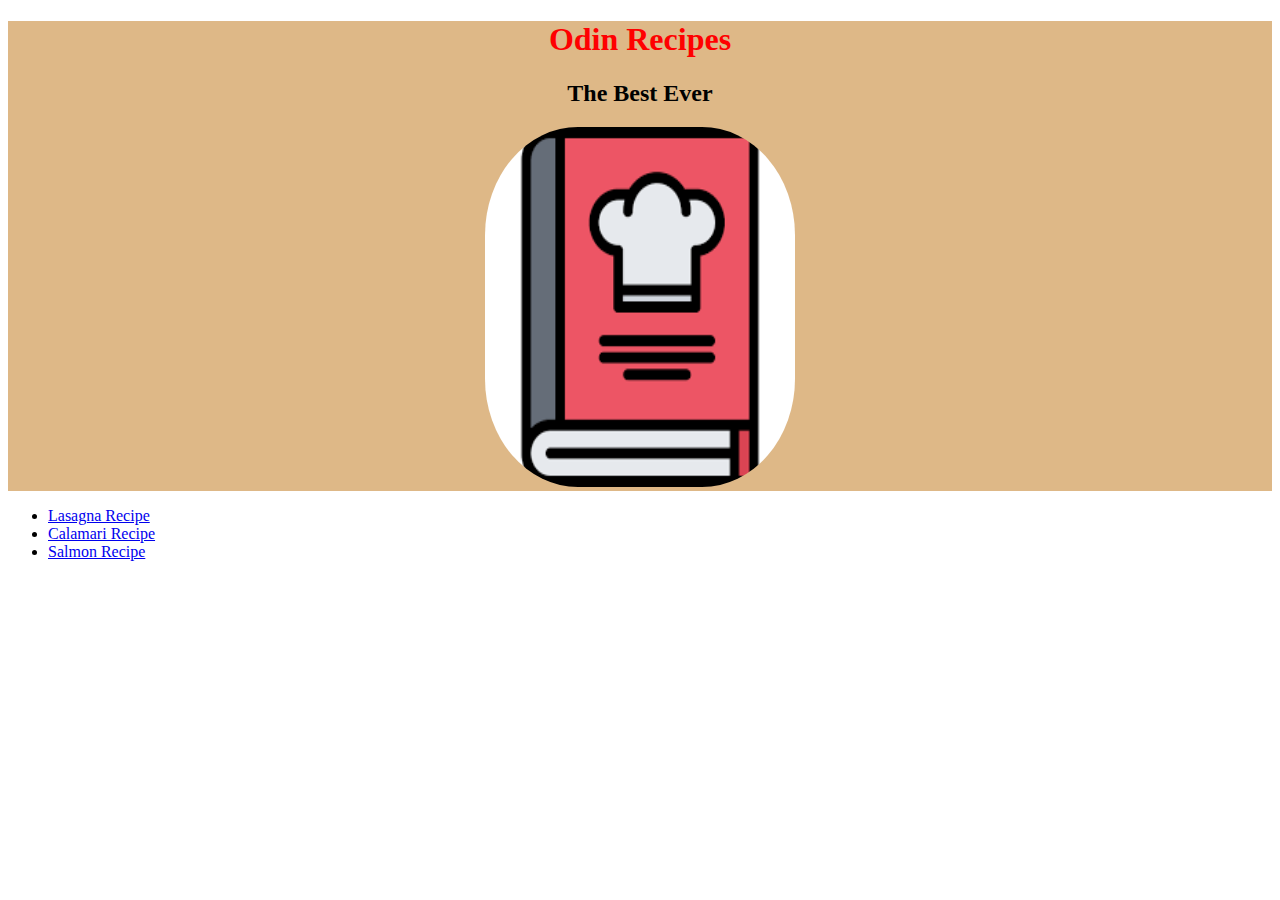
<file: index.html>
<!DOCTYPE html>
<html lang="en">
<head>
    <meta charset="UTF-8">
    <meta name="viewport" content="width=device-width, initial-scale=1.0">
    <title>My Odin Project 01</title>
    <link rel="stylesheet" href="styles.css" />
</head>
<body>
  <div class="heading">
    <h1 class="title">Odin Recipes</h1>
    <h2>The Best Ever</h2>
    <img class="recipe-book" src="recipes/images/recipe-book.png" height="360" width="310"/>
  </div>
<ul>
   <li><a href="recipes/lasagna.html" target="_blank" rel="noopener noreferrer">Lasagna Recipe</a></li>
    <li><a href="recipes/calamari.html" target="_blank" rel="noopener noreferrer">Calamari Recipe</a></li>
    <li><a href="recipes/salmon.html" target="_blank" rel="noopener noreferrer">Salmon Recipe</a></li>
</ul>
</body>
</html>
</file>
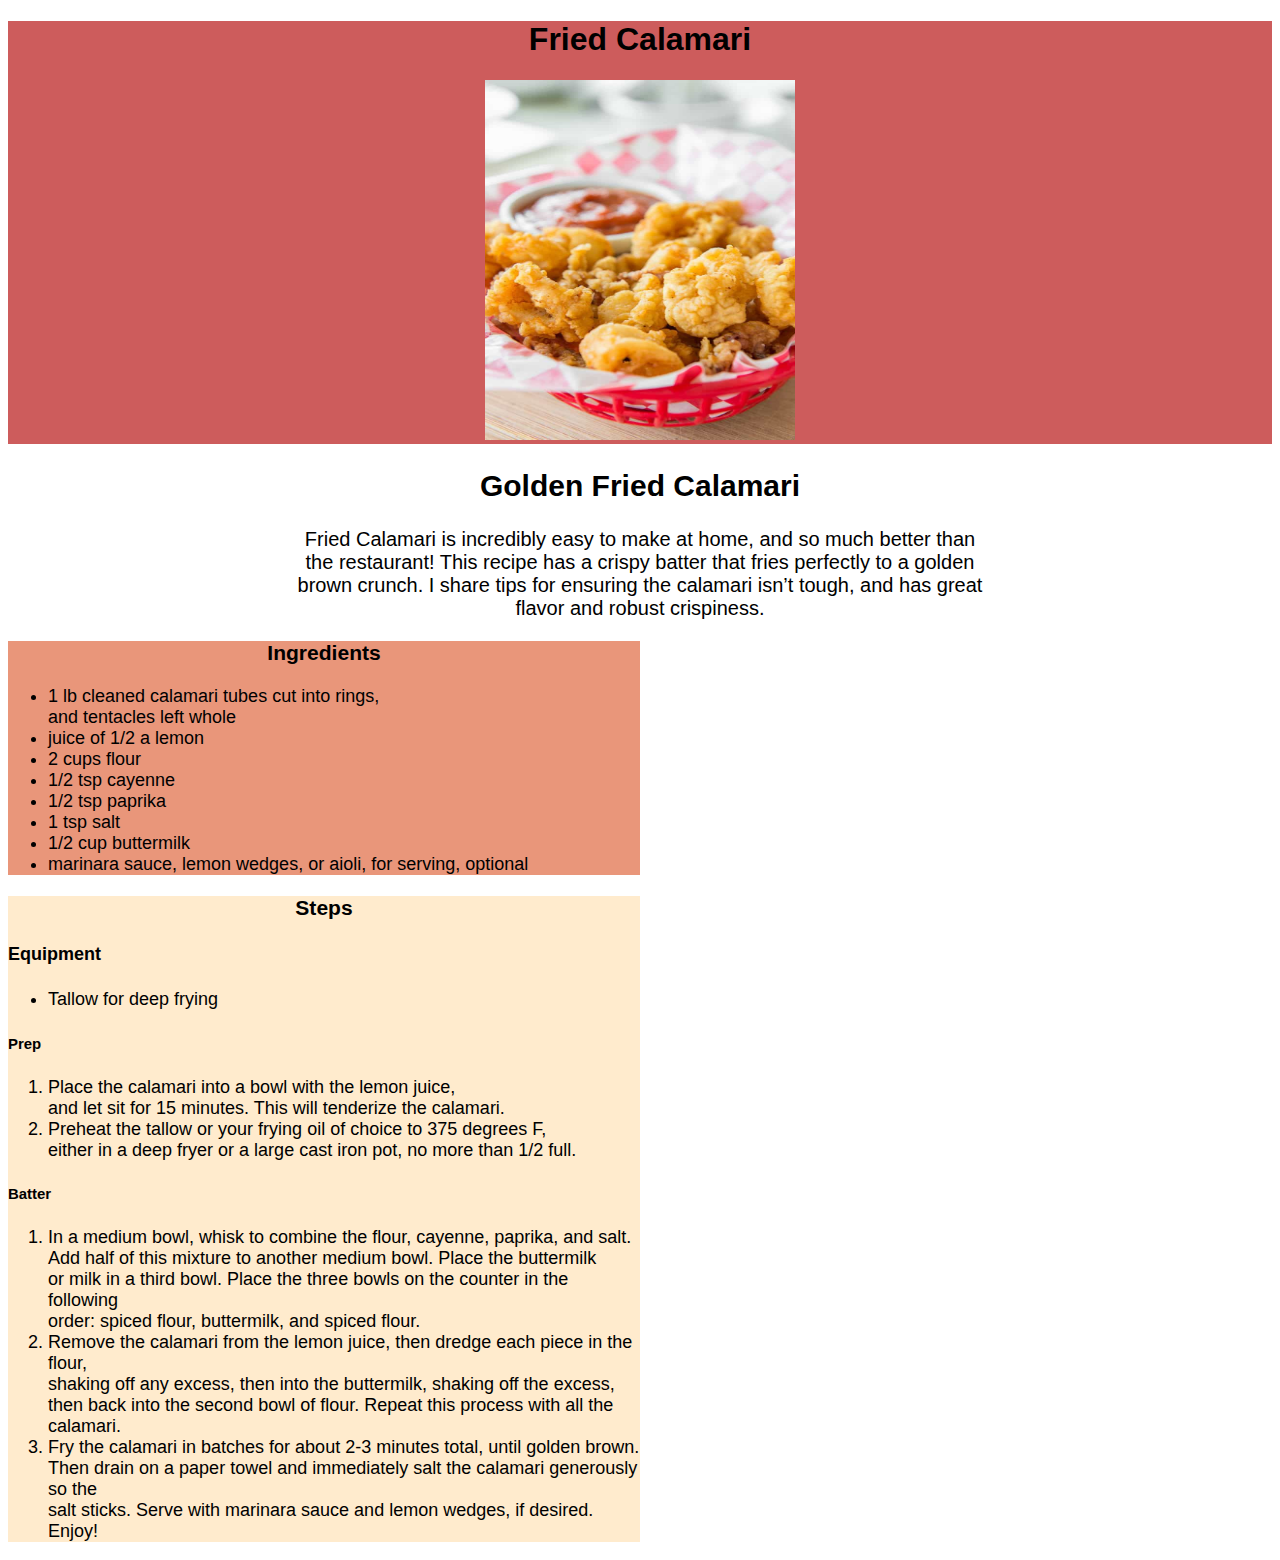
<file: recipes/calamari.html>
<!DOCTYPE html>
<html lang="en">
<head>
    <meta charset="UTF-8">
    <meta name="viewport" content="width=device-width, initial-scale=1.0">
    <title>Calamari Recipe</title>
    <link rel="stylesheet" href="styles.css" />
</head>
<body>
    <div class="calamari-heading">
    <h1>Fried Calamari</h1>
    <img src="images/Fried-Calamari.jpg" height="360" width="310"/>
</div>
<div class="sub-title">
    <h2>Golden Fried Calamari</h2>
    <p>Fried Calamari is incredibly easy to make at home, and so much better than <br/>
        the restaurant! This recipe has a crispy batter that fries perfectly to a golden <br/>
        brown crunch. I share tips for ensuring the calamari isn’t tough, and has great<br/> 
        flavor and robust crispiness.
    </p>
</div>
<div class="calamari-ingredients">
    <h3>Ingredients</h3>
    <ul>
        <li>1 lb cleaned calamari tubes cut into rings,<br/> and tentacles left whole</li>
        <li>juice of 1/2 a lemon</li>
        <li>2 cups flour</li>
        <li>1/2 tsp cayenne</li>
        <li>1/2 tsp paprika</li>
        <li>1 tsp salt</li>
        <li>1/2 cup buttermilk</li>
        <li>marinara sauce, lemon wedges, or aioli, for serving, optional</li>
    </ul>
</div>
<div class="calamari-steps">
    <h3>Steps</h3>
    <h4>Equipment</h4>
    <ul>
        <li>Tallow for deep frying</li>
    </ul>
    <h5>Prep</h5>
    <ol>
        <li>Place the calamari into a bowl with the lemon juice,<br/> 
            and let sit for 15 minutes. This will tenderize the calamari.
        </li>
        <li>Preheat the tallow or your frying oil of choice to 375 degrees F,<br/>
             either in a deep fryer or a large cast iron pot, no more than 1/2 full.
        </li>
    </ol>
    <h5>Batter</h5>
    <ol>
        <li>In a medium bowl, whisk to combine the flour, cayenne, paprika, and salt.<br/>
             Add half of this mixture to another medium bowl. Place the buttermilk<br/> 
             or milk in a third bowl. Place the three bowls on the counter in the following<br/>
              order: spiced flour, buttermilk, and spiced flour.
        </li>
        <li>Remove the calamari from the lemon juice, then dredge each piece in the flour,<br/>
             shaking off any excess, then into the buttermilk, shaking off the excess,<br/>
              then back into the second bowl of flour. Repeat this process with all the calamari.
        </li>
        <li>Fry the calamari in batches for about 2-3 minutes total, until golden brown.<br/>
             Then drain on a paper towel and immediately salt the calamari generously so the <br/>
              salt sticks. Serve with marinara sauce and lemon wedges, if desired. Enjoy!    
        </li>
    </ol>
</div>
</body>
</html>
</file>
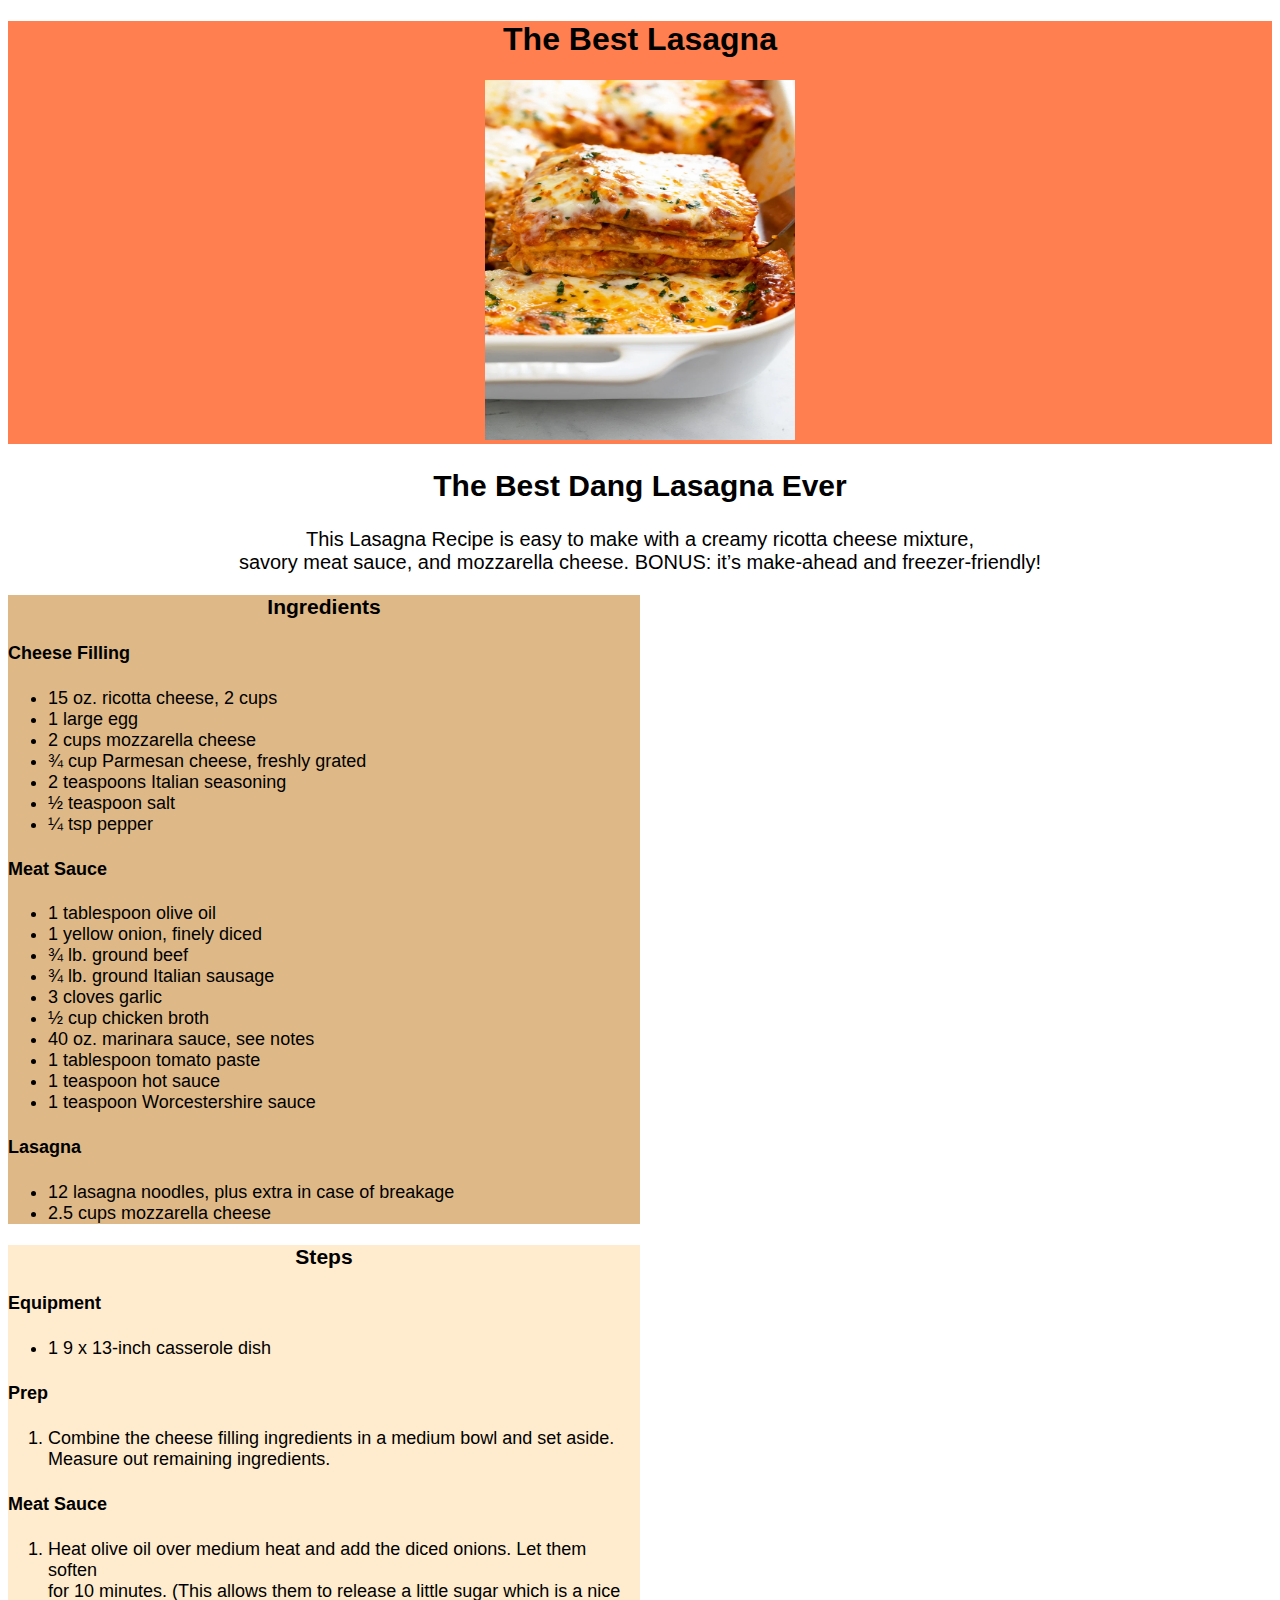
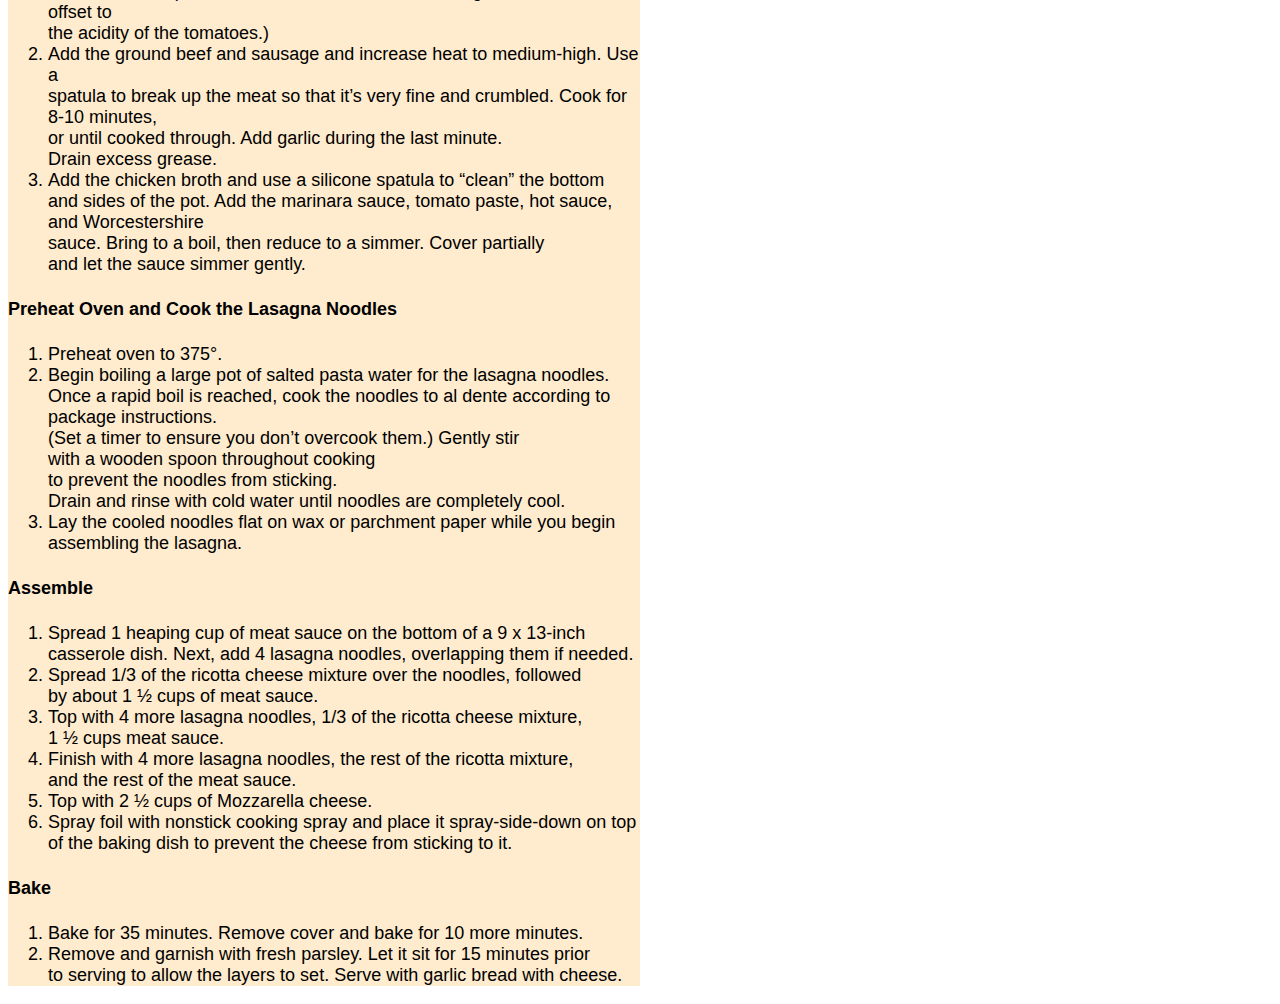
<file: recipes/lasagna.html>
<!DOCTYPE html>
<html lang="en">
<head>
    <meta charset="UTF-8">
    <meta name="viewport" content="width=device-width, initial-scale=1.0">
    <title>Lasagna Recipe</title>
    <link rel="stylesheet" href="styles.css" />
</head>
<body>
    <div class="lasagna-heading">
    <h1>The Best Lasagna</h1>
    <img src="images/Lasagna1.webp" height="360" width="310"/>
</div>
<div class="sub-title">
    <h2>The Best Dang Lasagna Ever</h2>
<p>This Lasagna Recipe is easy to make with a creamy ricotta cheese mixture,<br>
     savory meat sauce, and mozzarella cheese. BONUS: it’s make-ahead and freezer-friendly!</p>
</div>
<div class="lasagna-ingredients">
     <h3>Ingredients</h3>

     <h4>Cheese Filling</h4>
     <ul>
        <li>15 oz. ricotta cheese, 2 cups</li>
        <li>1 large egg</li>
        <li>2 cups mozzarella cheese</li>
        <li>¾ cup Parmesan cheese, freshly grated</li>
        <li>2 teaspoons Italian seasoning</li>
        <li>½ teaspoon salt</li>
        <li>¼ tsp pepper</li>
     </ul>
     <h4>Meat Sauce</h4>
     <ul>
        <li>1 tablespoon olive oil</li>
        <li>1 yellow onion, finely diced</li>
        <li>¾ lb. ground beef</li>
        <li>¾ lb. ground Italian sausage</li>
        <li>3 cloves garlic</li>
        <li>½ cup chicken broth</li>
        <li>40 oz. marinara sauce, see notes</li>
        <li>1 tablespoon tomato paste</li>
        <li>1 teaspoon hot sauce</li>
        <li>1 teaspoon Worcestershire sauce</li>
     </ul>
     <h4>Lasagna</h4>
     <ul>
        <li>12 lasagna noodles, plus extra in case of breakage</li>
        <li>2.5 cups mozzarella cheese</li>
     </ul>
    </div>
    <div class="lasagna-steps">
    <h3>Steps</h3>
    <h4>Equipment</h4>
    <ul>
        <li>1 9 x 13-inch casserole dish</li>
    </ul>
    <h4>Prep</h4>
    <ol>
        <li>Combine the cheese filling ingredients in a medium bowl and set aside. Measure out remaining ingredients.</li>
    </ol>
    <h4>Meat Sauce</h4>
    <ol>
        <li>Heat olive oil over medium heat and add the diced onions. Let them soften <br/> for 10 minutes. (This allows them to release a little sugar which is a nice offset to <br/> the acidity of the tomatoes.)</li>
        <li>Add the ground beef and sausage and increase heat to medium-high. Use a <br/> spatula to break up the meat so that it’s very fine and crumbled. Cook for 8-10 minutes, <br/> or until cooked through. Add garlic during the last minute. <br/> Drain excess grease.</li>
        <li>Add the chicken broth and use a silicone spatula to “clean” the bottom <br/> and sides of the pot. Add the marinara sauce, tomato paste, hot sauce, and Worcestershire <br/> sauce. Bring to a boil, then reduce to a simmer. Cover partially<br/> and let the sauce simmer gently.</li>
    </ol>
    <h4>Preheat Oven and Cook the Lasagna Noodles</h4>
    <ol>
        <li>Preheat oven to 375°.</li>
        <li>Begin boiling a large pot of salted pasta water for the lasagna noodles.<br/> Once a rapid boil is reached, cook the noodles to al dente according to package instructions.<br/> (Set a timer to ensure you don’t overcook them.) Gently stir<br/> with a wooden spoon throughout cooking<br/> to prevent the noodles from sticking.<br/> Drain and rinse with cold water until noodles are completely cool.</li>
        <li>Lay the cooled noodles flat on wax or parchment paper while you begin<br/> assembling the lasagna.</li>
    </ol>
    <h4>Assemble</h4>
    <ol>
        <li>Spread 1 heaping cup of meat sauce on the bottom of a 9 x 13-inch<br/> casserole dish. Next, add 4 lasagna noodles, overlapping them if needed.</li>
        <li>Spread 1/3 of the ricotta cheese mixture over the noodles, followed<br/> by about 1 ½ cups of meat sauce.</li>
        <li>Top with 4 more lasagna noodles, 1/3 of the ricotta cheese mixture,<br/> 1 ½ cups meat sauce.</li>
        <li>Finish with 4 more lasagna noodles, the rest of the ricotta mixture,<br/> and the rest of the meat sauce.</li>
        <li>Top with 2 ½ cups of Mozzarella cheese.</li>
        <li>Spray foil with nonstick cooking spray and place it spray-side-down on top of the baking dish to prevent the cheese from sticking to it.</li>
    </ol>
    <h4>Bake</h4>
    <ol>
        <li>Bake for 35 minutes. Remove cover and bake for 10 more minutes.</li>
        <li>Remove and garnish with fresh parsley. Let it sit for 15 minutes prior<br/> to serving to allow the layers to set. Serve with garlic bread with cheese.</li>
    </ol>
</div>
</body>
</html>
</file>
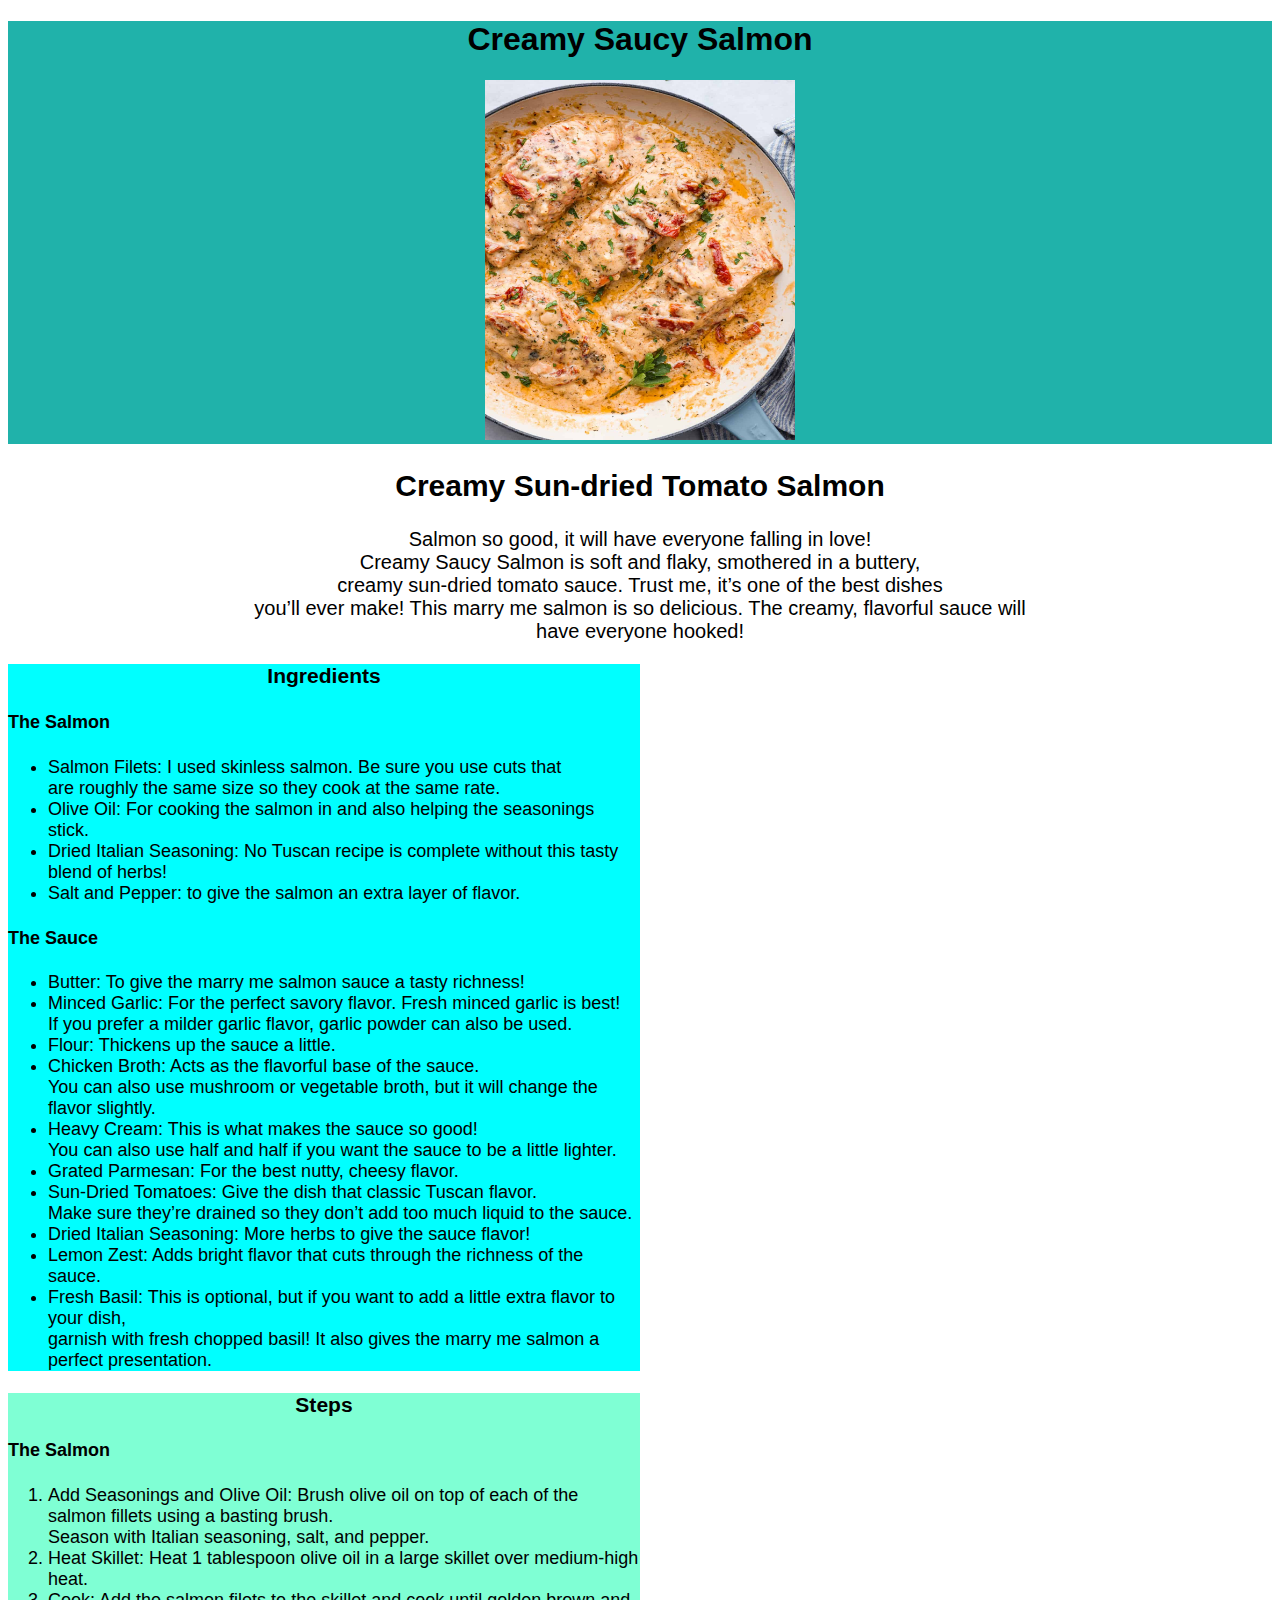
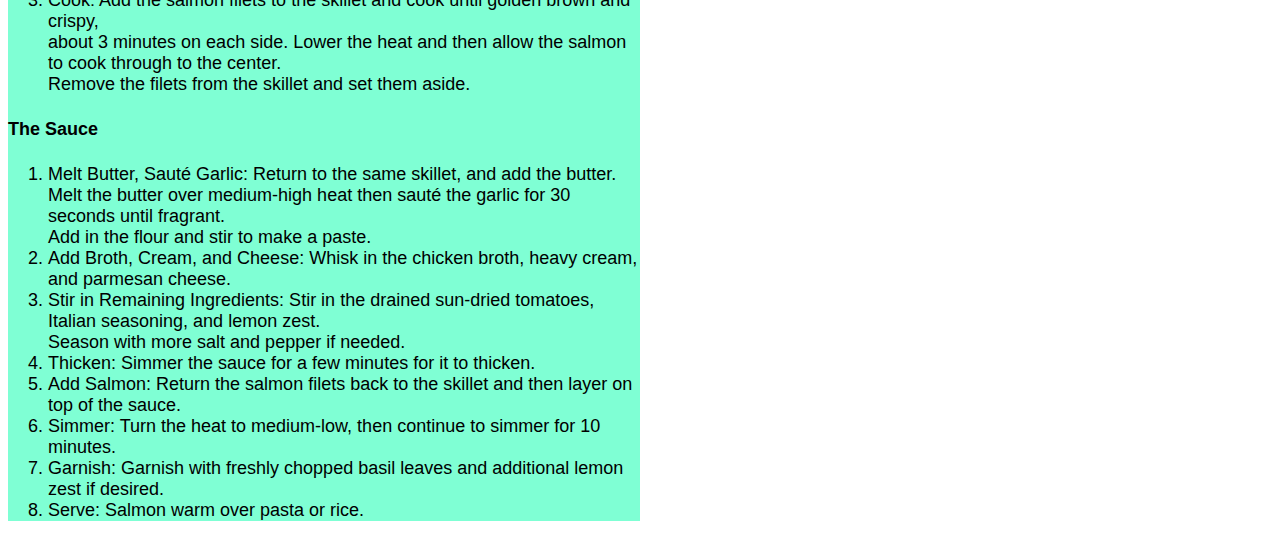
<file: recipes/salmon.html>
<!DOCTYPE html>
<html lang="en">
<head>
    <meta charset="UTF-8">
    <meta name="viewport" content="width=device-width, initial-scale=1.0">
    <title>Salmon Recipe</title>
    <link rel="stylesheet" href="styles.css" />
</head>
<body>
  <div class="salmon-heading">
    <h1>Creamy Saucy Salmon</h1>
    <img src="images/salmon.jpg" height="360" width="310"/>
  </div>
  <div class="sub-title">
    <h2>Creamy Sun-dried Tomato Salmon</h2>
    <p>Salmon so good, it will have everyone falling in love!<br/> 
        Creamy Saucy Salmon is soft and flaky, smothered in a buttery,<br/> 
        creamy sun-dried tomato sauce. Trust me, it’s one of the best dishes<br/> 
        you’ll ever make!
        This marry me salmon is so delicious. The creamy, flavorful sauce will<br/>
         have everyone hooked!
    </p>
</div>
<div class="salmon-ingredients">
    <h3>Ingredients</h3>
    <h4>The Salmon</h4>
    <ul>
        <li>Salmon Filets: I used skinless salmon. Be sure you use cuts that<br/>
             are roughly the same size so they cook at the same rate.
        </li>
        <li>Olive Oil: For cooking the salmon in and also helping the seasonings stick.</li>
        <li>Dried Italian Seasoning: No Tuscan recipe is complete without this tasty blend of herbs!</li>
        <li>Salt and Pepper: to give the salmon an extra layer of flavor.</li>
    </ul>
    <h4>The Sauce</h4>
    <ul>
        <li>Butter: To give the marry me salmon sauce a tasty richness!</li>
        <li>Minced Garlic: For the perfect savory flavor. Fresh minced garlic is best!<br/>
             If you prefer a milder garlic flavor, garlic powder can also be used.
        </li>
        <li>Flour: Thickens up the sauce a little.</li>
        <li>Chicken Broth: Acts as the flavorful base of the sauce.<br/>
            You can also use mushroom or vegetable broth, but it will change the flavor slightly.
        </li>
        <li>Heavy Cream: This is what makes the sauce so good! <br/>
            You can also use half and half if you want the sauce to be a little lighter.
        </li>
        <li>Grated Parmesan: For the best nutty, cheesy flavor.</li>
        <li>Sun-Dried Tomatoes: Give the dish that classic Tuscan flavor.<br/>
             Make sure they’re drained so they don’t add too much liquid to the sauce.
        </li>
        <li>Dried Italian Seasoning: More herbs to give the sauce flavor!</li>
        <li>Lemon Zest: Adds bright flavor that cuts through the richness of the sauce.</li>
        <li>Fresh Basil: This is optional, but if you want to add a little extra flavor to your dish,<br/>
             garnish with fresh chopped basil! It also gives the marry me salmon a perfect presentation.
        </li>
    </ul>
</div>
<div class="salmon-steps">
    <h3>Steps</h3>
    <h4>The Salmon</h4>
    <ol>
        <li>Add Seasonings and Olive Oil: Brush olive oil on top of each of the salmon fillets using a basting brush.<br/>
             Season with Italian seasoning, salt, and pepper.
        </li>
        <li>Heat Skillet: Heat 1 tablespoon olive oil in a large skillet over medium-high heat.</li>
        <li>Cook: Add the salmon filets to the skillet and cook until golden brown and crispy, <br/>
            about 3 minutes on each side. Lower the heat and then allow the salmon to cook through to the center.<br/>
             Remove the filets from the skillet and set them aside.
        </li>
    </ol>
    <h4>The Sauce</h4>
    <ol>
        <li>Melt Butter, Sauté Garlic: Return to the same skillet, and add the butter.<br/>
             Melt the butter over medium-high heat then sauté the garlic for 30 seconds until fragrant.<br/>
              Add in the flour and stir to make a paste.
        </li>
        <li>Add Broth, Cream, and Cheese: Whisk in the chicken broth, heavy cream, and parmesan cheese.</li>
        <li>Stir in Remaining Ingredients: Stir in the drained sun-dried tomatoes, Italian seasoning, and lemon zest.<br/>
             Season with more salt and pepper if needed.
        </li>
        <li>Thicken: Simmer the sauce for a few minutes for it to thicken.</li>
        <li>Add Salmon: Return the salmon filets back to the skillet and then layer on top of the sauce.</li>
        <li>Simmer: Turn the heat to medium-low, then continue to simmer for 10 minutes.</li>
        <li>Garnish: Garnish with freshly chopped basil leaves and additional lemon zest if desired.</li>
        <li>Serve: Salmon warm over pasta or rice.</li>
    </ol>
</div>
</body>
</html>
</file>
<file: styles.css>
.heading {
text-align: center;
background-color: burlywood;
}
.heading .title {
    color: red;
}
.recipe-book {
    border-radius: 30%;
}
</file>
<file: recipes/styles.css>
* {
    font-family: 'Trebuchet MS', 'Lucida Sans Unicode', 'Lucida Grande', 'Lucida Sans', Arial, sans-serif;
}
.calamari-heading {
    text-align: center;
    background-color: indianred;
}
.calamari-ingredients {
    width: 50%;
    font-size: 18px;
    background-color: darksalmon;
}
.calamari-ingredients h3 {
    text-align: center;   
}
.calamari-steps {
    width: 50%;
    background-color:blanchedalmond;
    font-size: 18px;
}
.calamari-steps h3 {
    text-align: center;
}

.lasagna-heading {
    text-align: center;
    background-color: coral;
}
.lasagna-ingredients {
    width: 50%;
    background-color:burlywood;
    font-size: 18px;
}
.lasagna-ingredients h3 {
    text-align: center;
}
.lasagna-steps {
    width: 50%;
    background-color:blanchedalmond;
    font-size: 18px;
}
.lasagna-steps h3 {
    text-align: center;
}

.salmon-heading {
    text-align: center;
    background-color: lightseagreen;
    }
    .sub-title {
        text-align: center;
        font-size: 20px; 
    }
    .salmon-ingredients  {
        width: 50%;
        background-color: aqua;
        font-size: 18px;
    }
    .salmon-ingredients h3 {
        text-align: center;
    }
    .salmon-steps {
        width: 50%;
        background-color: aquamarine;
        font-size: 18px;
    }
    .salmon-steps h3 {
        text-align: center;
    }
</file>
